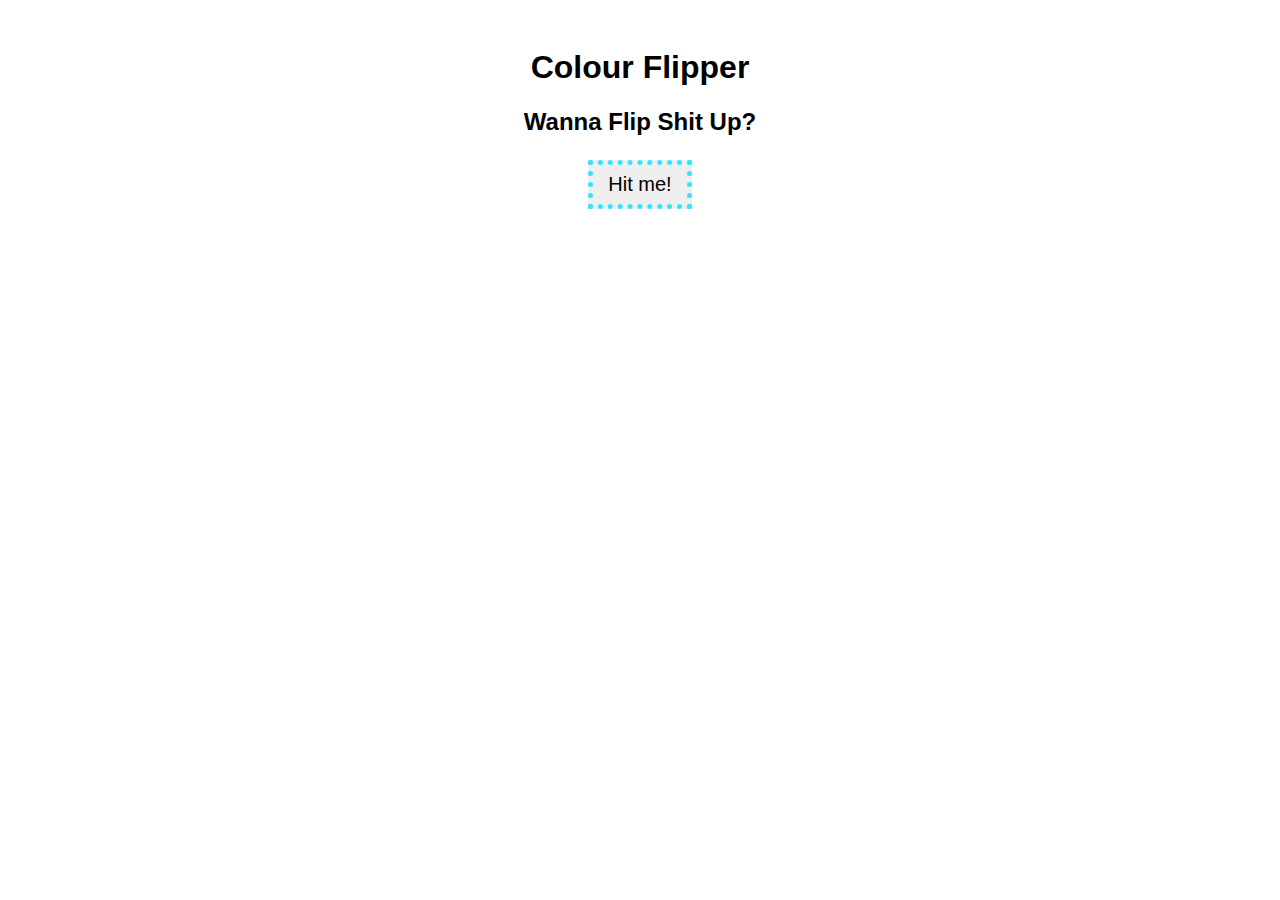
<file: Colour changer/index.html>
<!DOCTYPE html>
<html lang="en">
    <head>
        <meta charset="UTF-8">
        <meta name="viewport" content="width=device-width, initial-scale=1.0">
        <title>Colour Flipper</title>
        <link rel="stylesheet" href="styles.css">
    </head>
    <body>
        <h1>Colour Flipper</h1>
        <p>Wanna flip shit up?</p>
        <button id="colourBtn">Hit me!</button>
        <p id="hex-code"></p>
        
        <script src="script.js" defer></script>
    </body>
</html>
</file>
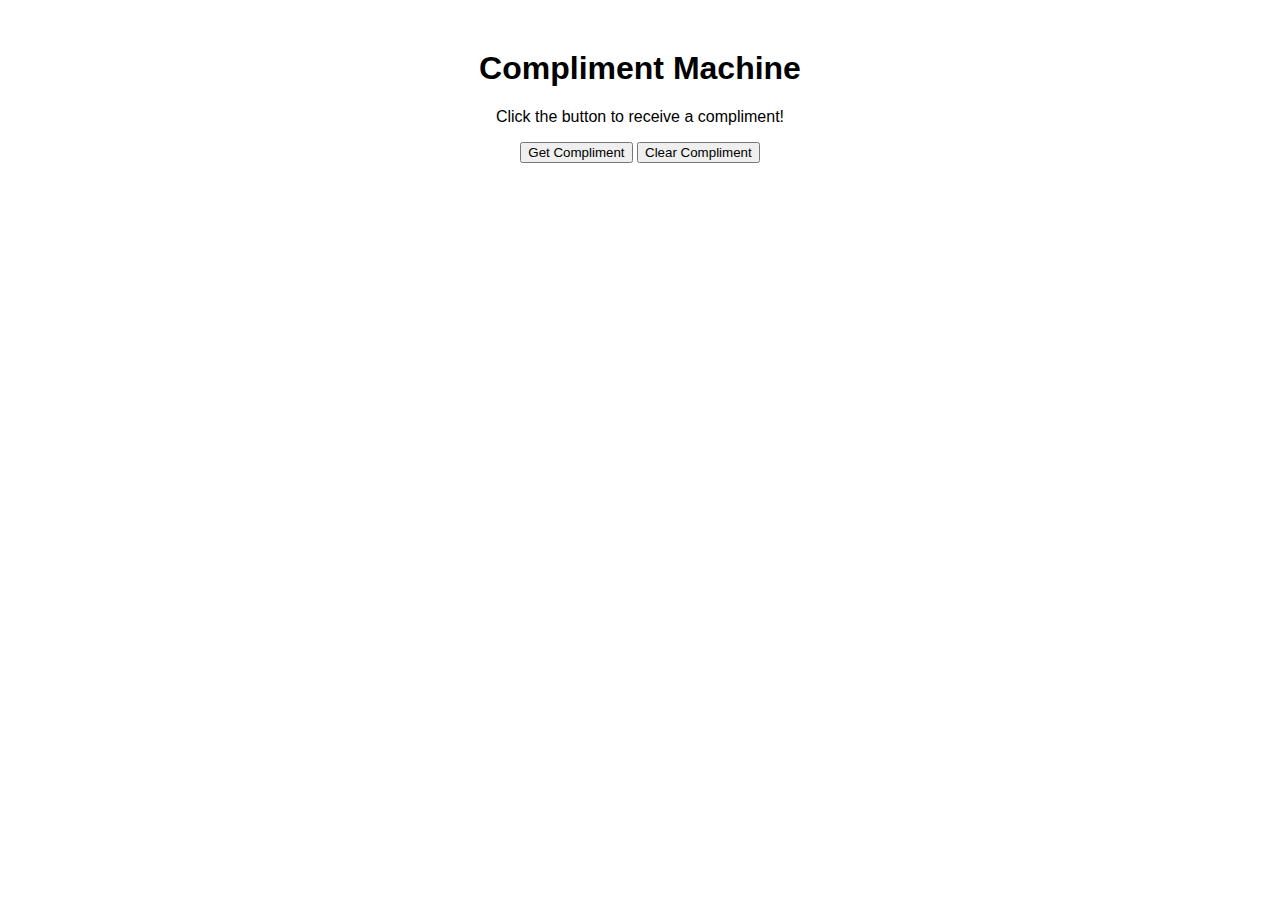
<file: Compliment machine/index.html>
<!DOCTYPE html>
<html lang="en">
<head>
    <meta charset="UTF-8">
    <meta name="viewport" content="width=device-width, initial-scale=1.0">
    <title>Compliment Machine</title>
    <style>
        body {
            font-family: Arial, sans-serif;
            text-align: center;
            margin: 50px;
        }
        #compliment {
            font-size: 1.5rem;
            margin-top: 20px;
        }
    </style>
</head>
<body>
    <h1>Compliment Machine</h1>
    <p>Click the button to receive a compliment!</p>
    <button id="complimentBtn">Get Compliment</button>
    <button id="clearBtn">Clear Compliment</button>
    <p id="compliment"></p>

    <script src="script.js"></script>
</body>
</html>
</file>
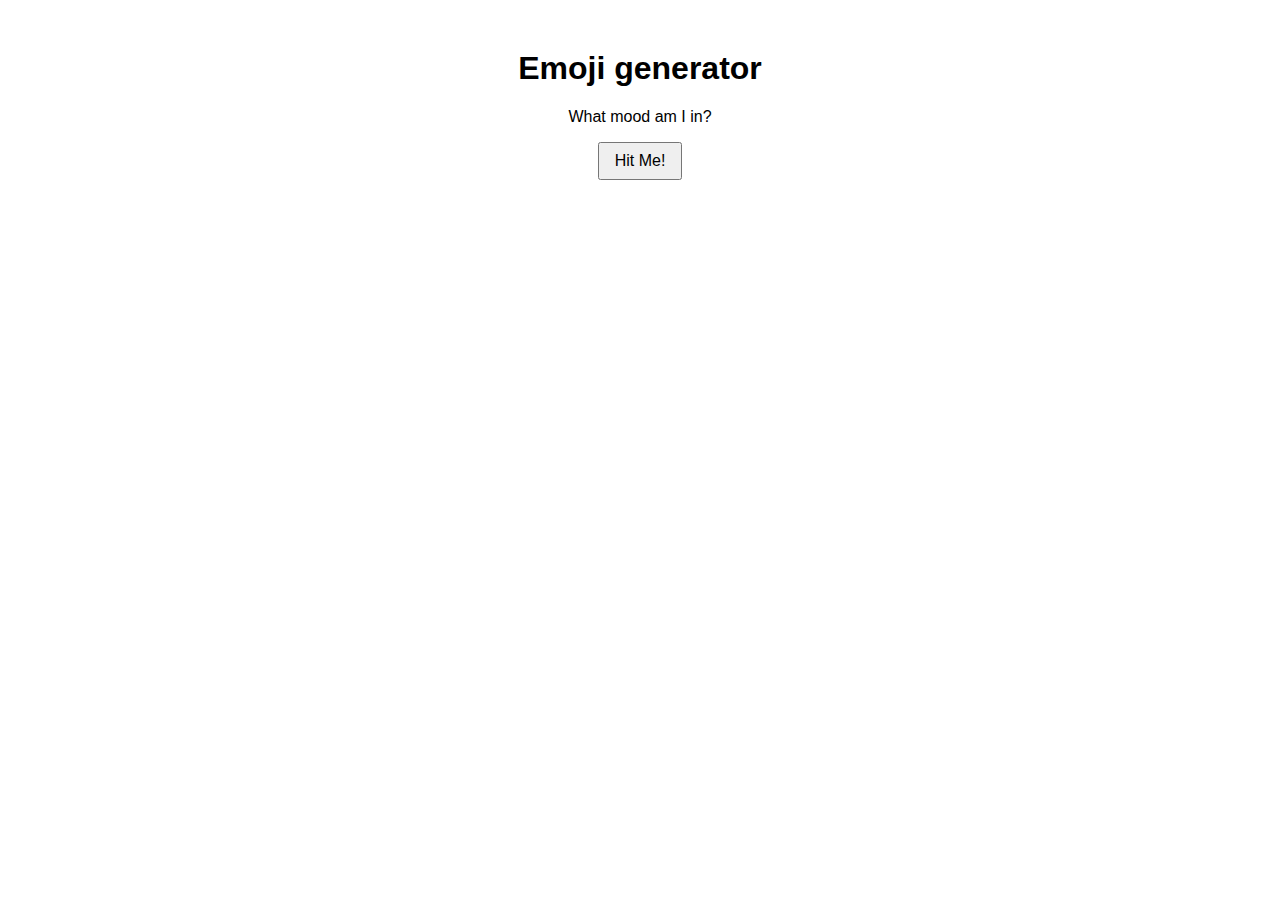
<file: Emoji generator/index.html>
<!DOCTYPE html>
<html lang="en">
    <head>
        <meta charset="UTF-8">
        <meta name="viewport" content="width=device-width, initial-scale=1.0">
        <title>Emoji generator</title>
        <link rel="stylesheet" href="styles.css">
    </head>
    <body>
        <h1>Emoji generator</h1>
        <p>What mood am I in?</p>
        <button id="emojiBtn">Hit me!</button>
        <p id="emoji"></p>
        
        <script src="script.js"></script>
    </body>
</html>
</file>
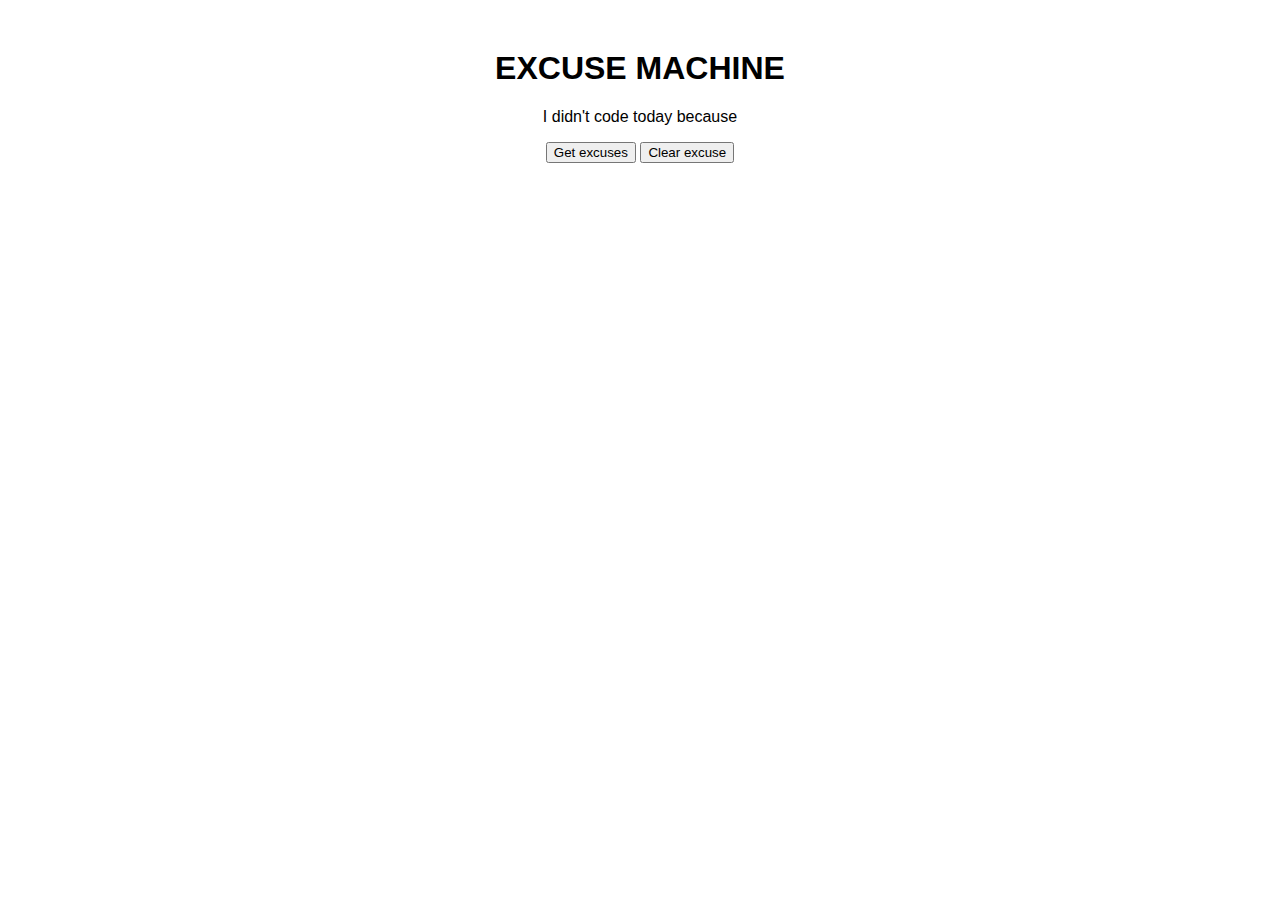
<file: Excuses machine/index.html>
<!DOCTYPE html>
<html lang="en">
<head>
    <meta charset="UTF-8">
    <meta name="viewport" content="width=device-width, initial-scale=1.0">
    <title>Excuse Machine</title>
    <style>
        body {
            font-family: Arial, sans-serif;
            text-align: center;
            margin: 50px;
        }
        #excuse {
            font-size: 1.5rem;
            margin-top: 20px;
            color: aqua;
            font-weight: bold;
            -webkit-text-stroke: 1px fuchsia;
        }
        h1 {
            text-transform: uppercase;
        }
    </style>
</head>
<body>
    <h1>Excuse Machine</h1>
    <p>I didn't code today because</p>
    <button id="excuseBtn">Get excuses</button>
    <button id="clearBtn">Clear excuse</button>
    <p id="excuse"></p>

    <script src="script.js"></script>
</body>
</html>
</file>
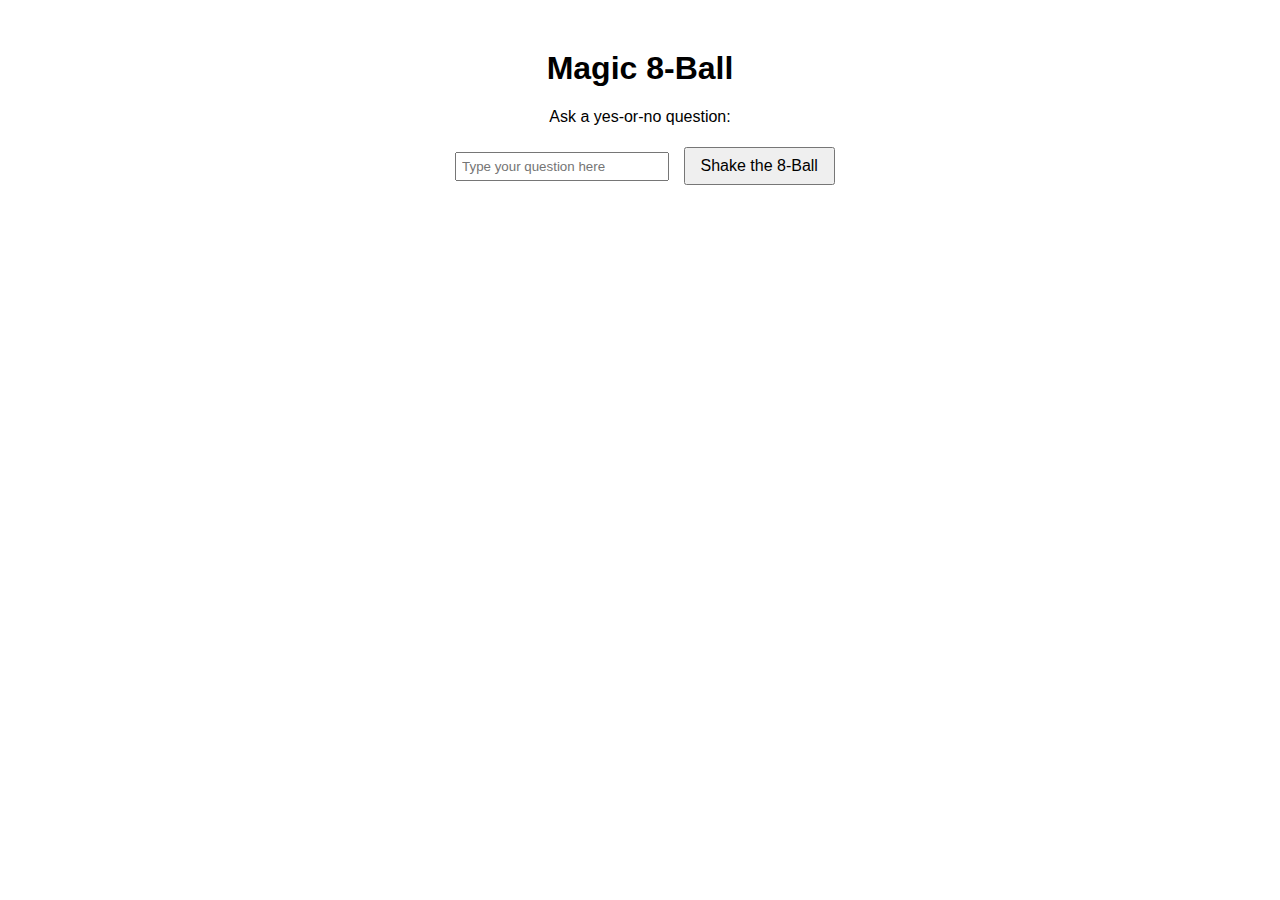
<file: Magic 8-ball/index.html>
<!DOCTYPE html>
<html lang="en">
<head>
    <meta charset="UTF-8">
    <meta name="viewport" content="width=device-width, initial-scale=1.0">
    <title>Magic 8-Ball</title>
    <style>
        body { text-align: center; font-family: Arial, sans-serif; margin: 50px; }
        input { margin: 10px; padding: 5px; width: 200px; }
        button { padding: 8px 15px; font-size: 16px; cursor: pointer; }
        #answer { font-size: 1.5rem; margin-top: 20px; font-weight: bold; }
        @keyframes shake {
    0% { transform: rotate(0deg); }
    25% { transform: rotate(-10deg); }
    50% { transform: rotate(10deg); }
    75% { transform: rotate(-10deg); }
    100% { transform: rotate(0deg); }
}

.shaking {
    animation: shake 0.5s ease-in-out;
}
    </style>
</head>
<body>
    <h1>Magic 8-Ball</h1>
    <p>Ask a yes-or-no question:</p>
    <input type="text" id="question" placeholder="Type your question here">
    <button id="shakeBtn">Shake the 8-Ball</button>
    <p id="answer"></p>

    <script src="script.js"></script>
</body>
</html>
</file>
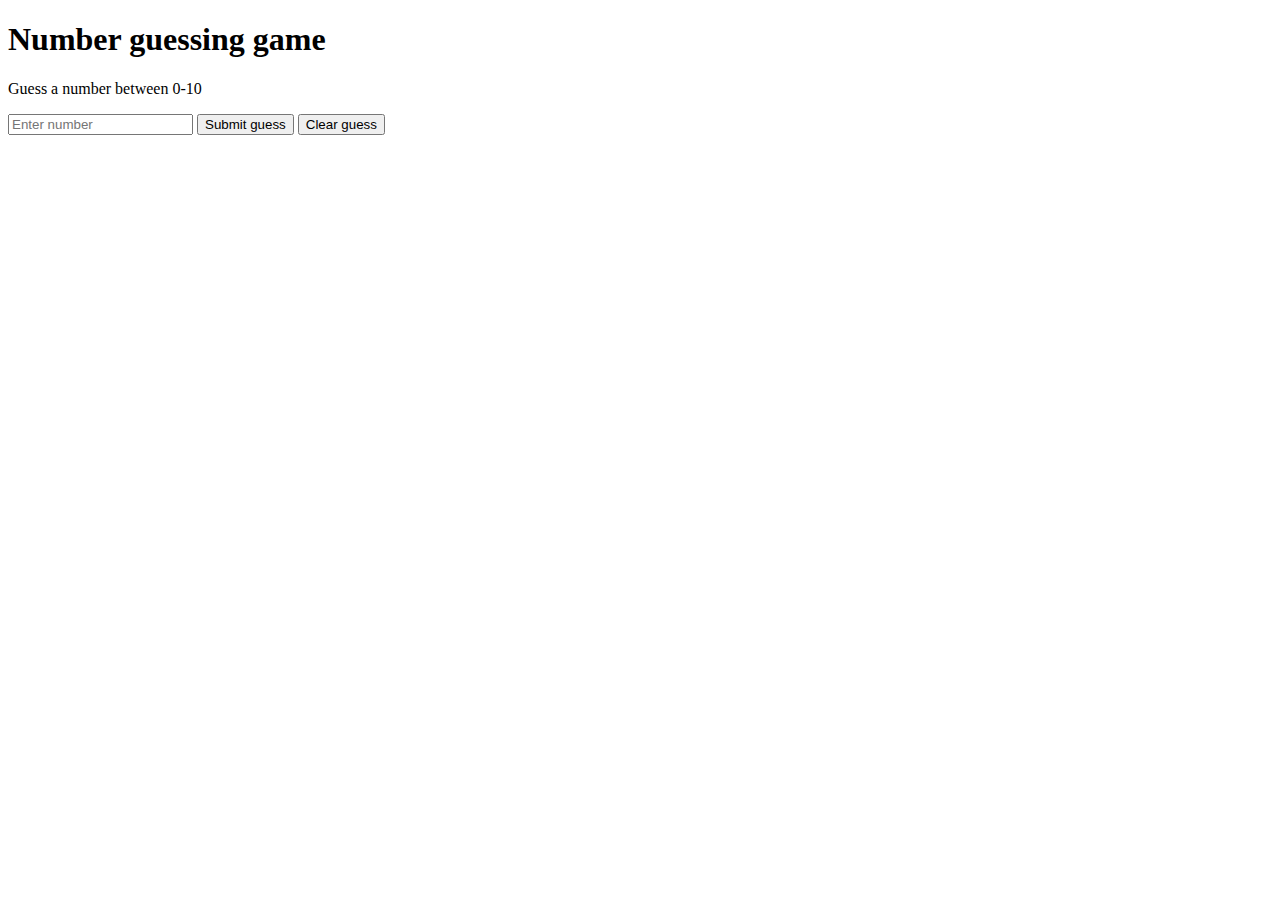
<file: Number guessing game/index.html>
<!DOCTYPE html>
<html lang="en">
    <head>
        <meta charset="UTF-8">
        <meta name="viewport" content="width=device-width, initial-scale=1.0">
        <title>Number guessing game</title>
        <link rel="stylesheet" href="styles.css">
    </head>
    <body>
        <h1>Number guessing game</h1>
        <p>Guess a number between 0-10</p>
        <input id="guessInput" type="number" placeholder="Enter number" required="">
        <button id="guessBtn">Submit guess</button>
        <button id="resetBtn">Clear guess</button>
        <p id="result"></p>
        
        <script src="script.js" defer></script>
    </body>
</html>
</file>
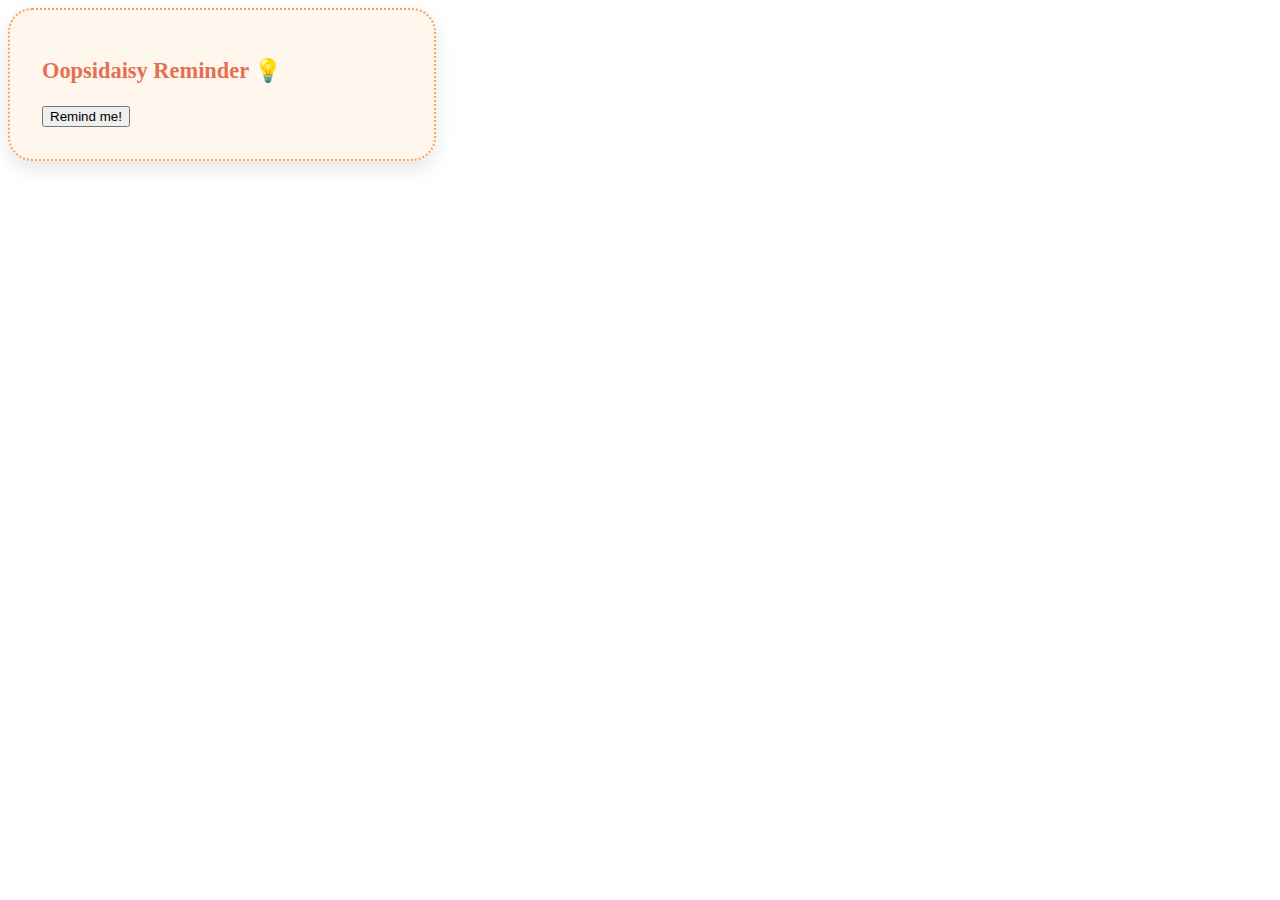
<file: Relatable mistake reminder/index.html>
<!DOCTYPE html>
<html lang="en">
<head>
  <meta charset="UTF-8" />
  <meta name="viewport" content="width=device-width, initial-scale=1.0" />
  <link rel="stylesheet" href="styles.css">
  <title>Relatable Mistake Reminder</title>
</head>
<body>
  <div class="card">
    <h1>Oopsidaisy Reminder 💡</h1>
    <p id="reminder-text"></p>
    <button id="new-reminder">Remind me!</button>
  </div>
  <script src="script.js"></script>
</body>
</html>
</file>
<file: Colour changer/styles.css>
body {
    text-align: center;
    padding: 20px;
    font-family: 'Segoe UI', Tahoma, Geneva, Verdana, sans-serif;
}

button {
    padding: 8px 15px;
    font-size: 20px;
    cursor: pointer;
    border: dotted 5px #33e4ff;
}

p {
    font-size: 24px;
    margin-top: 10px;
    font-weight: 700;
    text-transform: capitalize;
}
</file>
<file: Emoji generator/styles.css>
body {
    text-align: center;
    font-family:'Franklin Gothic Medium', 'Arial Narrow', Arial, sans-serif;
    margin: 50px;
}

button {
    padding: 8px 15px;
    font-size: 16px;
    text-transform: capitalize;
    cursor: pointer;
}

#emoji {
    font-size: 50px; /* Bigger for visibility */
    margin-top: 20px; /* Adds spacing below the button */
}
</file>
<file: Number guessing game/styles.css>
.correct {
    color: green;
    font-weight: bold;
}

.wrong {
    color: red;
    font-weight: bold;
    font-style: italic;
}
</file>
<file: Relatable mistake reminder/styles.css>
<style>
    body {
      background: #fef9f5;
      display: flex;
      justify-content: center;
      align-items: center;
      height: 100vh;
      font-family: 'Segoe UI', Tahoma, Geneva, Verdana, sans-serif;
      text-align: center;
      padding: 1em;
    }
    .card {
      background: #fff7ed;
      border: 2px dotted #f4a261;
      padding: 2em;
      border-radius: 1.5em;
      box-shadow: 0 8px 20px rgba(0, 0, 0, 0.1);
      max-width: 360px;
    }
    .card h1 {
      font-size: 1.4em;
      margin-bottom: 1em;
      color: #e76f51;
    }
    .card p {
      font-size: 1.1em;
      color: #333;
      margin-bottom: 0.5em;
    }
  </style>

/*Creates a fade-in of 300ms when added to an element*/
  @keyframes fadeIn {
  from { opacity: 0 }
  to   { opacity: 1 }
}

.fade {
  animation: fadeIn 300ms ease-in;
}
</file>
